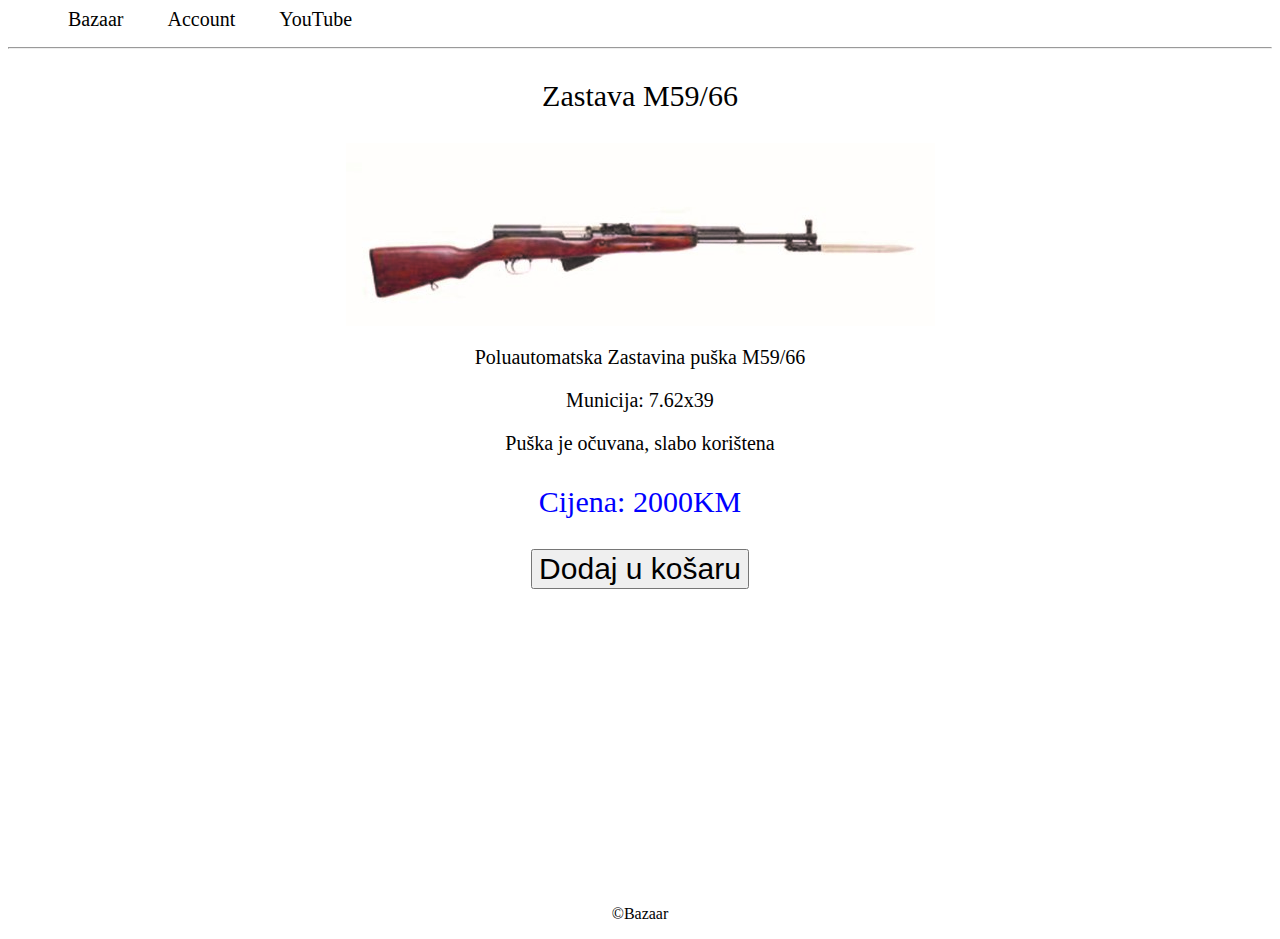
<file: index.html>
<html>
    <head>
        <title>bazaar</title>
        <link rel="stylesheet" type="text/css" href="style.css">
    </head>
    <body>
        <div class="header">
         <ul>
             <li>
                 <a href="bazaar.com">Bazaar</a>
                 <a href="google.com">Account</a>
                 <a href="youtube.com">YouTube</a>
             </li>
         </ul>
        </div>
        <hr>
        <div class="artikal">
            <div class="naziv-artikla">
            <p>Zastava M59/66</p> 
            </div>
            <img src="papovka.jpg" alt="Papovka">
            <div class="opis-artikla">
                <p>Poluautomatska Zastavina puška M59/66</p>
                <p>Municija: 7.62x39</p>
                <p>Puška je očuvana, slabo korištena</p>
            </div>
            <div class="cijena">
                <p>Cijena: 2000KM</p>
            </div>
            <button class="dugme-kupi">Dodaj u košaru</button>
        </div>
        <div class="footer">
            <p>&copyBazaar</p>
        </div>

    </body>
</html>
</file>
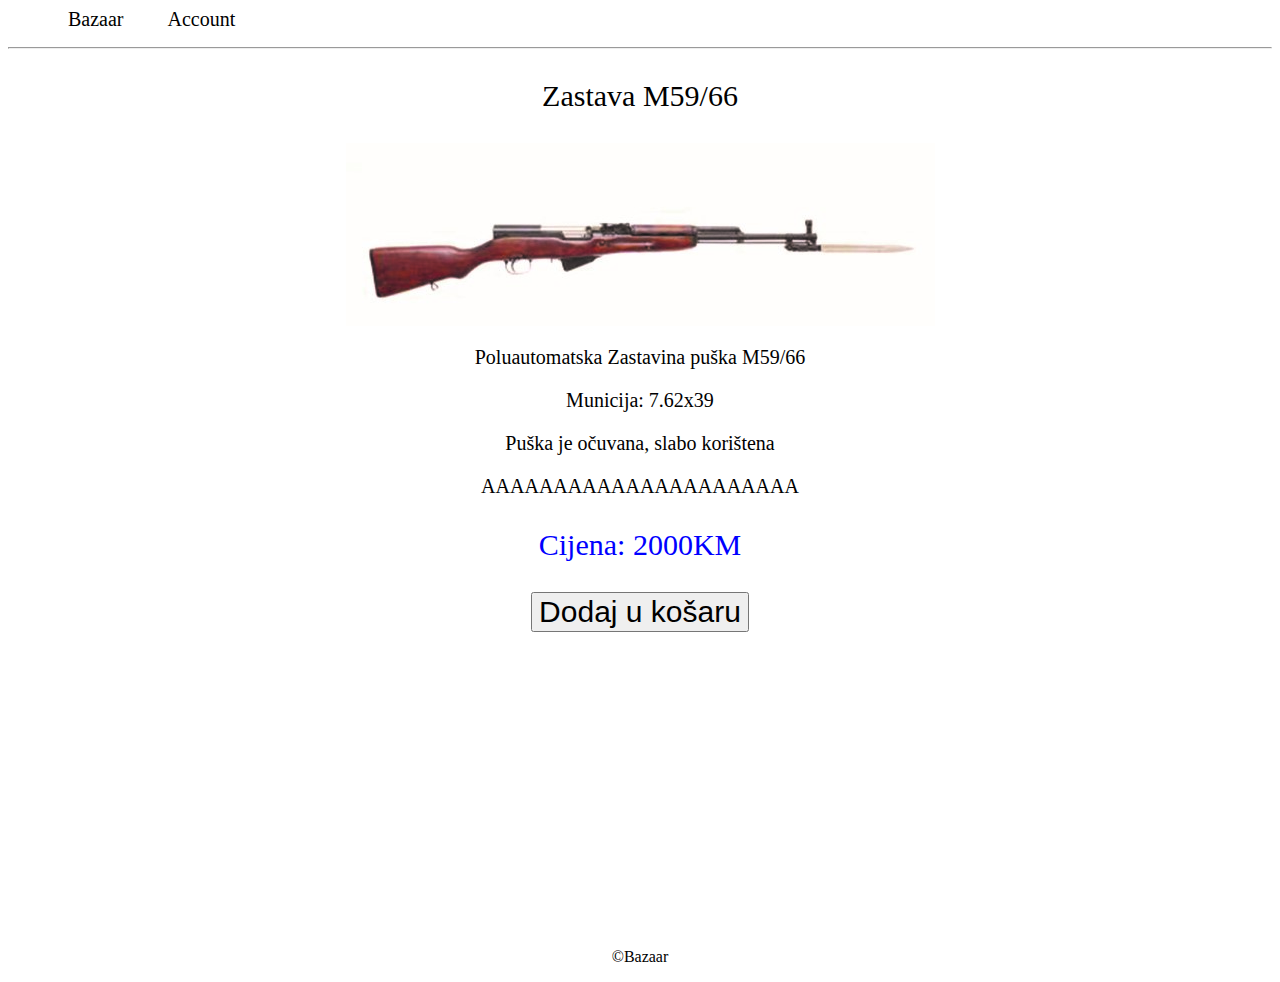
<file: view.html>
<html>
    <head>
        <title>bazaar</title>
        <link rel="stylesheet" type="text/css" href="style.css">
    </head>
    <body>
        <div class="header">
         <ul>
             <li>
                 <a href="bazaar.com">Bazaar</a>
                 <a href="google.com">Account</a>
             </li>
         </ul>
        </div>
        <hr>
        <div class="artikal">
            <div class="naziv-artikla">
            <p>Zastava M59/66</p> 
            </div>
            <img src="papovka.jpg" alt="Papovka">
            <div class="opis-artikla">
                <p>Poluautomatska Zastavina puška M59/66</p>
                <p>Municija: 7.62x39</p>
                <p>Puška je očuvana, slabo korištena</p>
                <p>AAAAAAAAAAAAAAAAAAAAAA</p>
            </div>
            <div class="cijena">
                <p>Cijena: 2000KM</p>
            </div>
            <button class="dugme-kupi">Dodaj u košaru</button>
        </div>
        <div class="footer">
            <p>&copyBazaar</p>
        </div>

    </body>
</html>
</file>
<file: style.css>
ul {
    list-style-type: none;
}
ul li a {
    text-decoration: none;
    padding:5px 20px; 
    color: black;
    margin: 0;
    font-size: 20px;
}
.naziv-artikla {
    font-size:30px;
}
.opis-artikla {
    font-size: 20px;
}
.artikal {
    text-align: center;
}
.cijena {
    font-size: 30px;
    color: blue;
}
.footer {
    margin-top: 25%;
    text-align: center;
}
.dugme-kupi {
    font-size: 30px;
    text-align:center;
}
</file>
